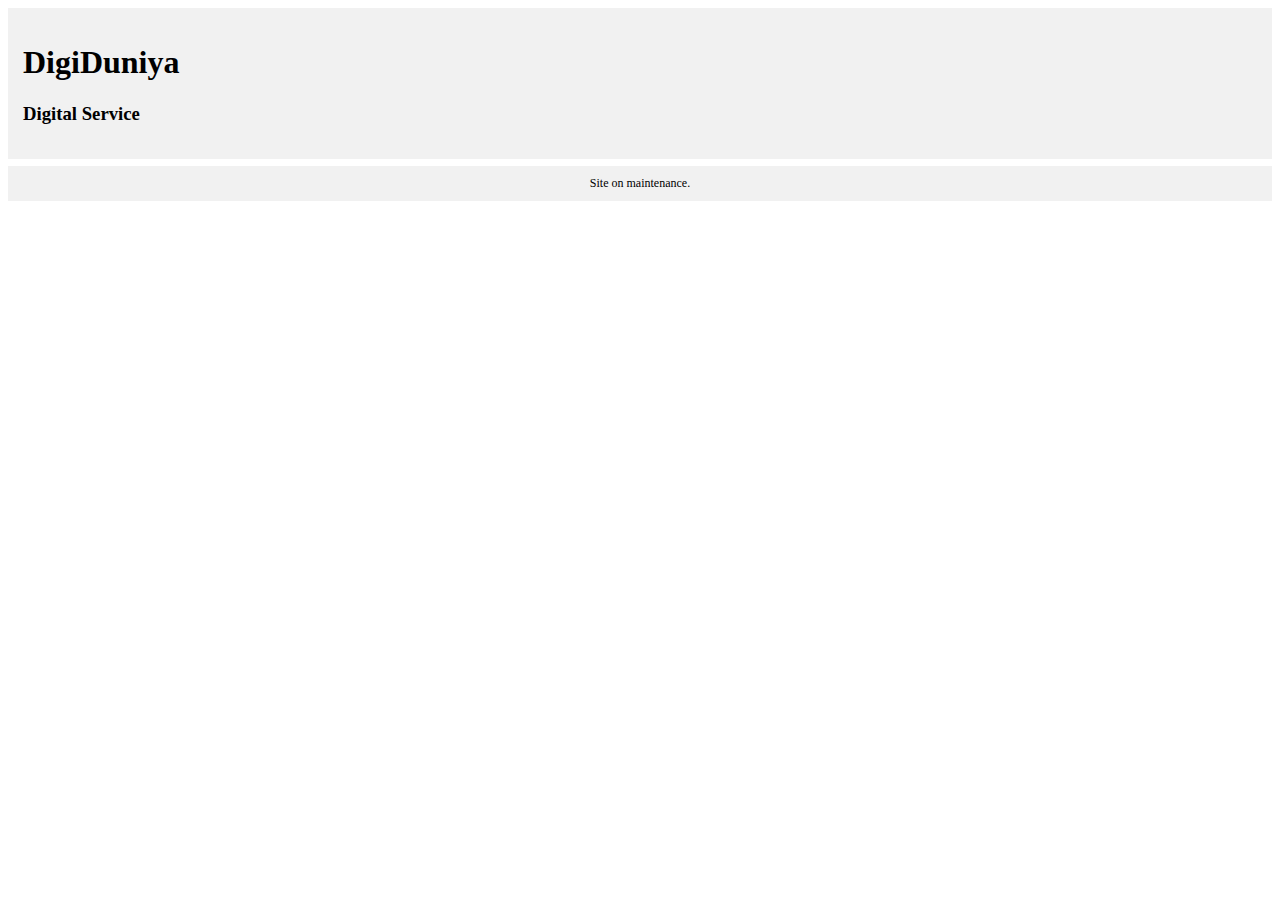
<file: index.html>
<!DOCTYPE html>
<html>
<head>
<meta name="viewport" content="width=device-width, initial-scale=1.0">
<style>
* {
  box-sizing: border-box;
}
</style>
</head>

<body style="font-family:Verdana;">

<div style="background-color:#f1f1f1;padding:15px;">
  <h1>DigiDuniya</h1>
  <h3>Digital Service</h3>
</div>

<div style="background-color:#f1f1f1;text-align:center;padding:10px;margin-top:7px;font-size:12px;"> 
Site on maintenance.
</div>

</body>
</html>
</file>
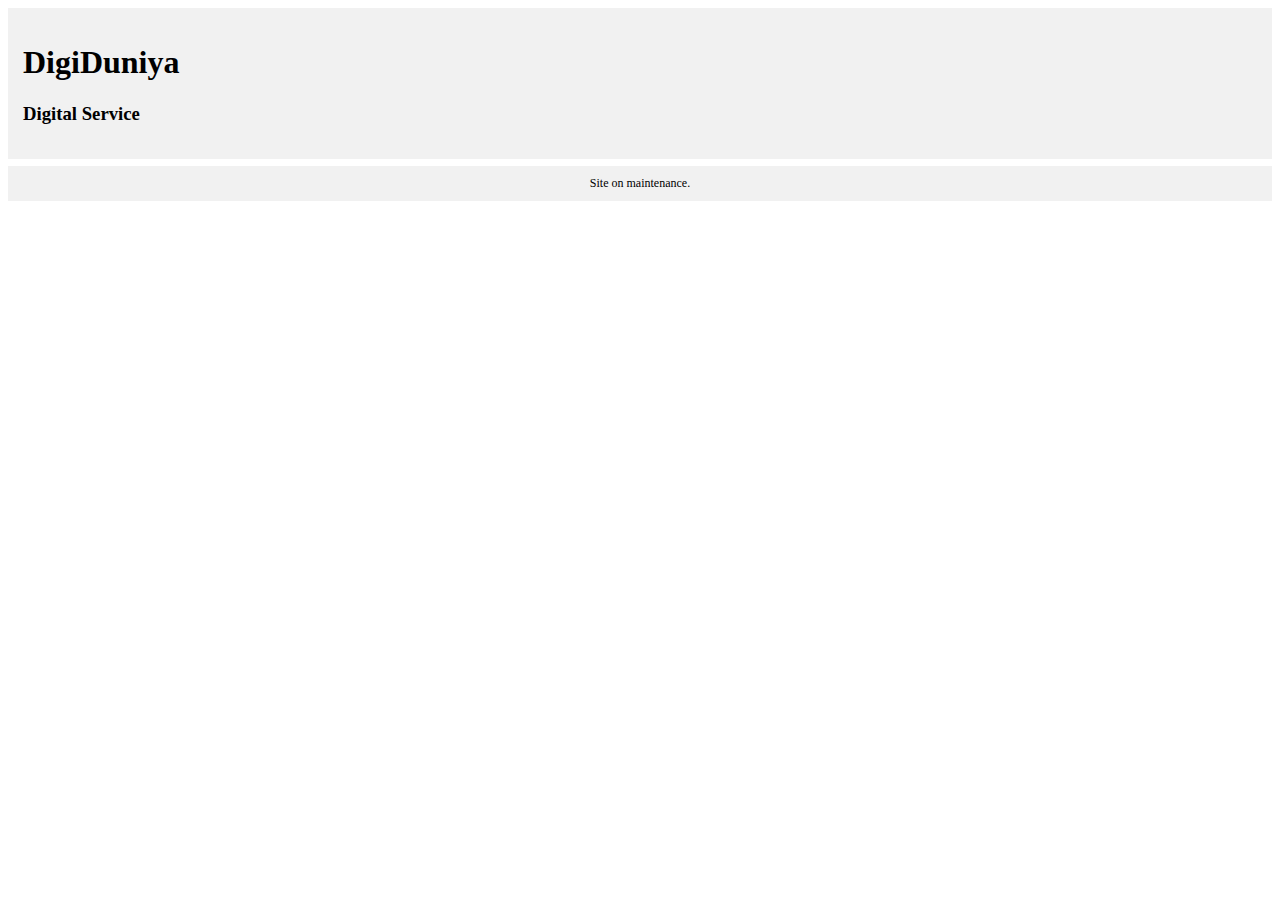
<file: docs/index.html>
<!DOCTYPE html>
<html>
<head>
<meta name="viewport" content="width=device-width, initial-scale=1.0">

<title>Digiduniya Digital Service</title>

<link rel="shortcut icon" type="image/png" href="images/logo/logo-colored.ico">

<style>
* {
  box-sizing: border-box;
}
</style>
</head>

<body style="font-family:Verdana;">

<div style="background-color:#f1f1f1;padding:15px;">
  <h1>DigiDuniya</h1>
  <h3>Digital Service</h3>
</div>

<div style="background-color:#f1f1f1;text-align:center;padding:10px;margin-top:7px;font-size:12px;"> 
Site on maintenance.
</div>
<!-- <div class="top-left" >
  <center>
    <a href="http:\\www.digiguniya.in">
      <img src="images/logo/fit_colored.svg">
    </a>
  </center> -->
</div>
</body>
</html>
</file>
